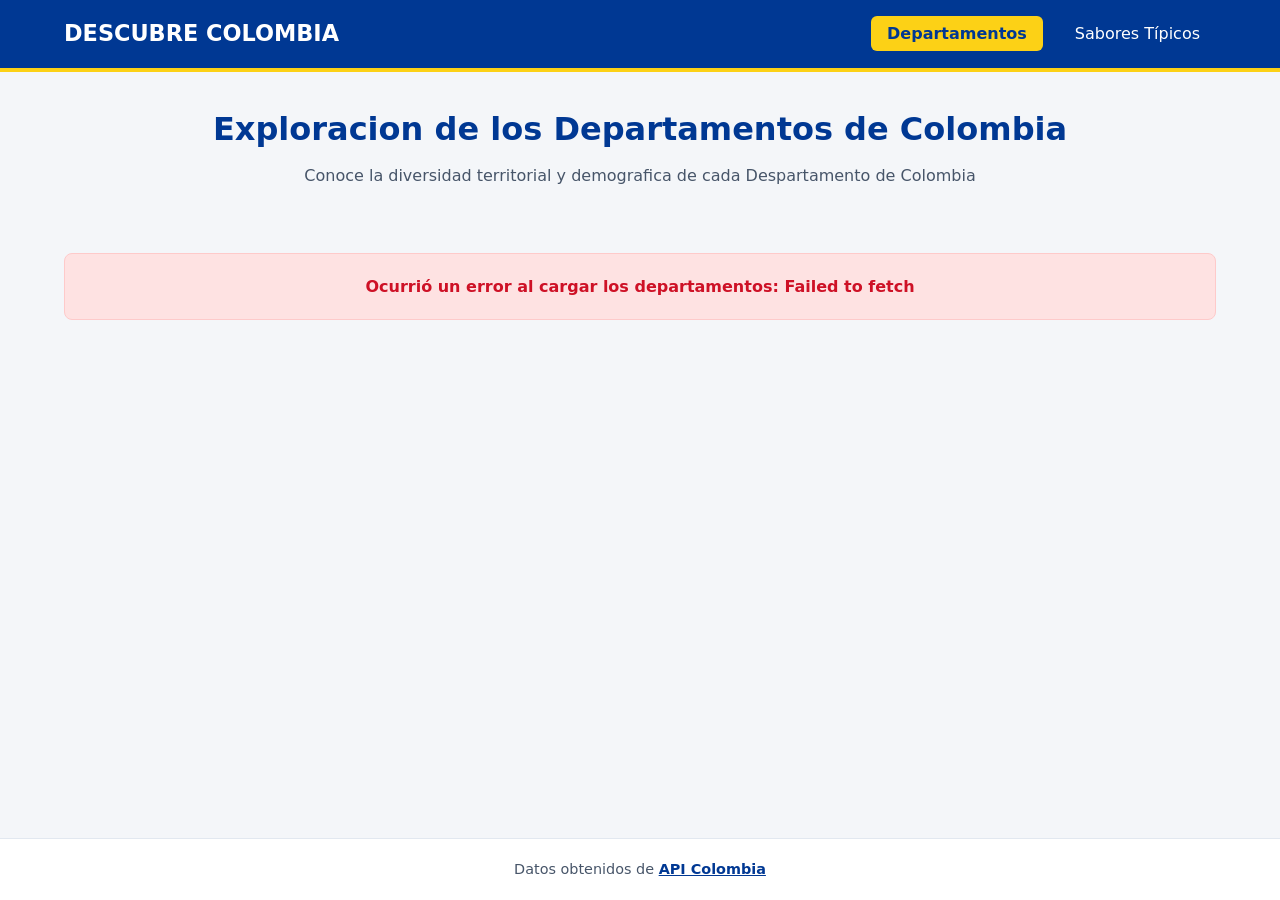
<file: index.html>
<!DOCTYPE html>
<html lang="en">
<head>
    <meta charset="UTF-8">
    <meta name="viewport" content="width=device-width, initial-scale=1.0">
    <title>Portal Colombia - Departamentos </title>
    <link rel="stylesheet" href="css/styles.css">
</head>
<body>
    <header class="navbar">
        <div class="container nav-content">
            <h1 class="logo"> DESCUBRE COLOMBIA</h1>
            <nav>
                <ul class="nav-links">
                    <li><a href="index.html" class="active">Departamentos</a></li>
                    <li><a href="platos.html">Sabores Típicos</a></li>
                </ul>
            </nav>
        </div>
    </header>
    <main class="container">
        <section class="hero">
            <h2>Exploracion de los Departamentos de Colombia</h2>
            <p>Conoce la diversidad territorial y demografica de cada Despartamento de Colombia </p>
        </section>

        <!--Conteo de departamentos por Regiones-->
        <section id="resumen-regiones" class="stats-container" aria-label="Resumen por regiones"></section>

        <!--Estado de carga y manejo de errores-->
        <div id="estado-carga" class="status-box loading">Cargando departamentos desde la API...</div>
        <div id="estado-error" class="status-box error hidden"></div>

        <!--Contenedor dinamico del DOM-->
        <section id="lista-departamentos" class="grid-cards"></section>

    </main>

    <footer class="footer">
        <p>Datos obtenidos de <a href="https://api-colombia.com/" target="_blank" rel="noopener noreferrer">API Colombia </a></p>

    </footer>
    <script src="js/departamentos.js"></script>
</body>
</html>
</file>
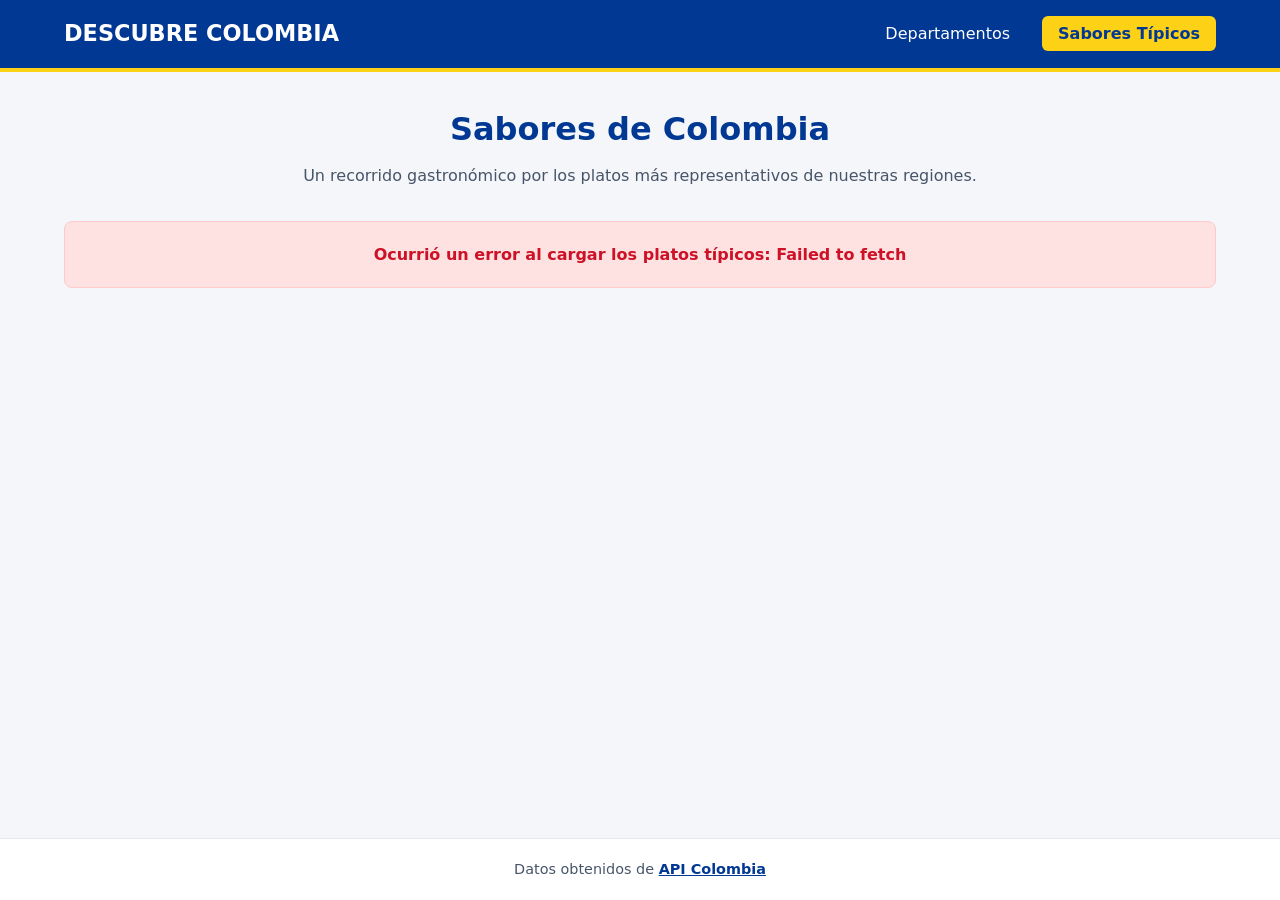
<file: platos.html>
<!DOCTYPE html>
<html lang="es">
<head>
    <meta charset="UTF-8">
    <meta name="viewport" content="width=device-width, initial-scale=1.0">
    <title>Portal Colombia - Sabores Típicos</title>
    <link rel="stylesheet" href="css/styles.css">
</head>
<body>
    <header class="navbar">
        <div class="container nav-content">
            <h1 class="logo"> DESCUBRE COLOMBIA </h1>
            <nav>
                <ul class="nav-links">
                    <li><a href="index.html">Departamentos</a></li>
                    <li><a href="platos.html" class="active">Sabores Típicos</a></li>
                </ul>
            </nav>
        </div>
    </header>

    <main class="container">
        <section class="hero">
            <h2>Sabores de Colombia</h2>
            <p>Un recorrido gastronómico por los platos más representativos de nuestras regiones.</p>
            <!-- Extra: Contador total de platos -->
            <div id="contador-platos" class="badge-counter hidden"></div>
        </section>

        <!-- Estado de carga y manejo de errores -->
        <div id="estado-carga" class="status-box loading">Cargando platos típicos desde la API...</div>
        <div id="estado-error" class="status-box error hidden"></div>
        <!-- Contenedor dinámico del DOM -->
        <section id="lista-platos" class="grid-cards"></section>
    </main>
    <footer class="footer">
        <p>Datos obtenidos de <a href="https://api-colombia.com/" target="_blank" rel="noopener noreferrer">API Colombia</a></p>
    </footer>

    <script src="js/platos.js"></script>
</body>
</html>
</file>
<file: css/styles.css>
:root {
    --amarillo: #FCD116;
    --azul: #003893;
    --rojo: #CE1126;
    --fondo: #f4f6f9;
    --blanco: #ffffff;
    --texto: #1e293b;
    --texto-secundario: #475569;
    --borde: #e2e8f0;
}

* {
    box-sizing: border-box;
    margin: 0;
    padding: 0;
}

body {
    font-family: system-ui, -apple-system, BlinkMacSystemFont, 'Segoe UI', Roboto, sans-serif;
    background-color: var(--fondo);
    color: var(--texto);
    line-height: 1.6;
    display: flex;
    flex-direction: column;
    min-height: 100vh;
}

.container {
    width: 90%;
    max-width: 1200px;
    margin: 0 auto;
}

/* Navegación */
.navbar {
    background-color: var(--azul);
    color: var(--blanco);
    border-bottom: 4px solid var(--amarillo);
    padding: 1rem 0;
    position: sticky;
    top: 0;
    z-index: 100;
}

.nav-content {
    display: flex;
    justify-content: space-between;
    align-items: center;
    flex-wrap: wrap;
    gap: 1rem;
}

.logo {
    font-size: 1.4rem;
    font-weight: 700;
}

.nav-links {
    list-style: none;
    display: flex;
    gap: 1rem;
}

.nav-links a {
    color: var(--blanco);
    text-decoration: none;
    padding: 0.5rem 1rem;
    border-radius: 6px;
    font-weight: 500;
    transition: background-color 0.2s;
}

.nav-links a:hover,
.nav-links a.active {
    background-color: var(--amarillo);
    color: var(--azul);
    font-weight: 700;
}

/* Encabezado de página */
main {
    flex: 1;
    padding: 2rem 0;
}

.hero {
    text-align: center;
    margin-bottom: 2rem;
}

.hero h2 {
    font-size: 2rem;
    color: var(--azul);
    margin-bottom: 0.5rem;
}

.hero p {
    color: var(--texto-secundario);
}

/* Extras: Contadores y estadísticas */
.stats-container {
    display: flex;
    flex-wrap: wrap;
    justify-content: center;
    gap: 0.75rem;
    margin-bottom: 2rem;
}

.stat-pill {
    background-color: var(--blanco);
    border: 1px solid var(--borde);
    border-left: 4px solid var(--azul);
    padding: 0.5rem 1rem;
    border-radius: 8px;
    font-size: 0.9rem;
    box-shadow: 0 2px 4px rgba(0, 0, 0, 0.04);
}

.badge-counter {
    display: inline-block;
    margin-top: 1rem;
    background-color: var(--azul);
    color: var(--amarillo);
    padding: 0.4rem 1.2rem;
    border-radius: 999px;
    font-weight: 700;
    font-size: 0.95rem;
}

/* Estados de carga y error */
.status-box {
    text-align: center;
    padding: 1.25rem;
    border-radius: 8px;
    margin-bottom: 1.5rem;
    font-weight: 600;
}

.loading {
    background-color: #e0f2fe;
    color: #0369a1;
    border: 1px solid #bae6fd;
}

.error {
    background-color: #fee2e2;
    color: var(--rojo);
    border: 1px solid #fecaca;
}

.hidden {
    display: none;
}

/* Cuadrícula de tarjetas */
.grid-cards {
    display: grid;
    grid-template-columns: repeat(auto-fill, minmax(300px, 1fr));
    gap: 1.5rem;
}

.card {
    background-color: var(--blanco);
    border-radius: 10px;
    overflow: hidden;
    border: 1px solid var(--borde);
    box-shadow: 0 4px 6px rgba(0, 0, 0, 0.05);
    display: flex;
    flex-direction: column;
    transition: transform 0.2s;
}

.card:hover {
    transform: translateY(-4px);
}

.card-img {
    width: 100%;
    height: 200px;
    object-fit: cover;
    background-color: #e2e8f0;
}

.card-body {
    padding: 1.25rem;
    display: flex;
    flex-direction: column;
    flex: 1;
}

.card-tag {
    align-self: flex-start;
    background-color: #eff6ff;
    color: var(--azul);
    font-size: 0.78rem;
    font-weight: 700;
    padding: 0.25rem 0.6rem;
    border-radius: 4px;
    margin-bottom: 0.6rem;
    text-transform: uppercase;
}

.card-title {
    font-size: 1.25rem;
    color: var(--texto);
    margin-bottom: 0.75rem;
}

.card-meta {
    list-style: none;
    font-size: 0.9rem;
    margin-bottom: 0.85rem;
    padding-bottom: 0.85rem;
    border-bottom: 1px solid var(--borde);
}
.card-meta li {
    margin-bottom: 0.25rem;
}

.card-desc {
    font-size: 0.92rem;
    color: var(--texto-secundario);
    display: -webkit-box;
    -webkit-line-clamp: 4;
    -webkit-box-orient: vertical;
    overflow: hidden;
}

/* Pie de página */
.footer {
    background-color: var(--blanco);
    border-top: 1px solid var(--borde);
    text-align: center;
    padding: 1.2rem;
    font-size: 0.9rem;
    color: var(--texto-secundario);
}

.footer a {
    color: var(--azul);
    font-weight: 600;
}
</file>
